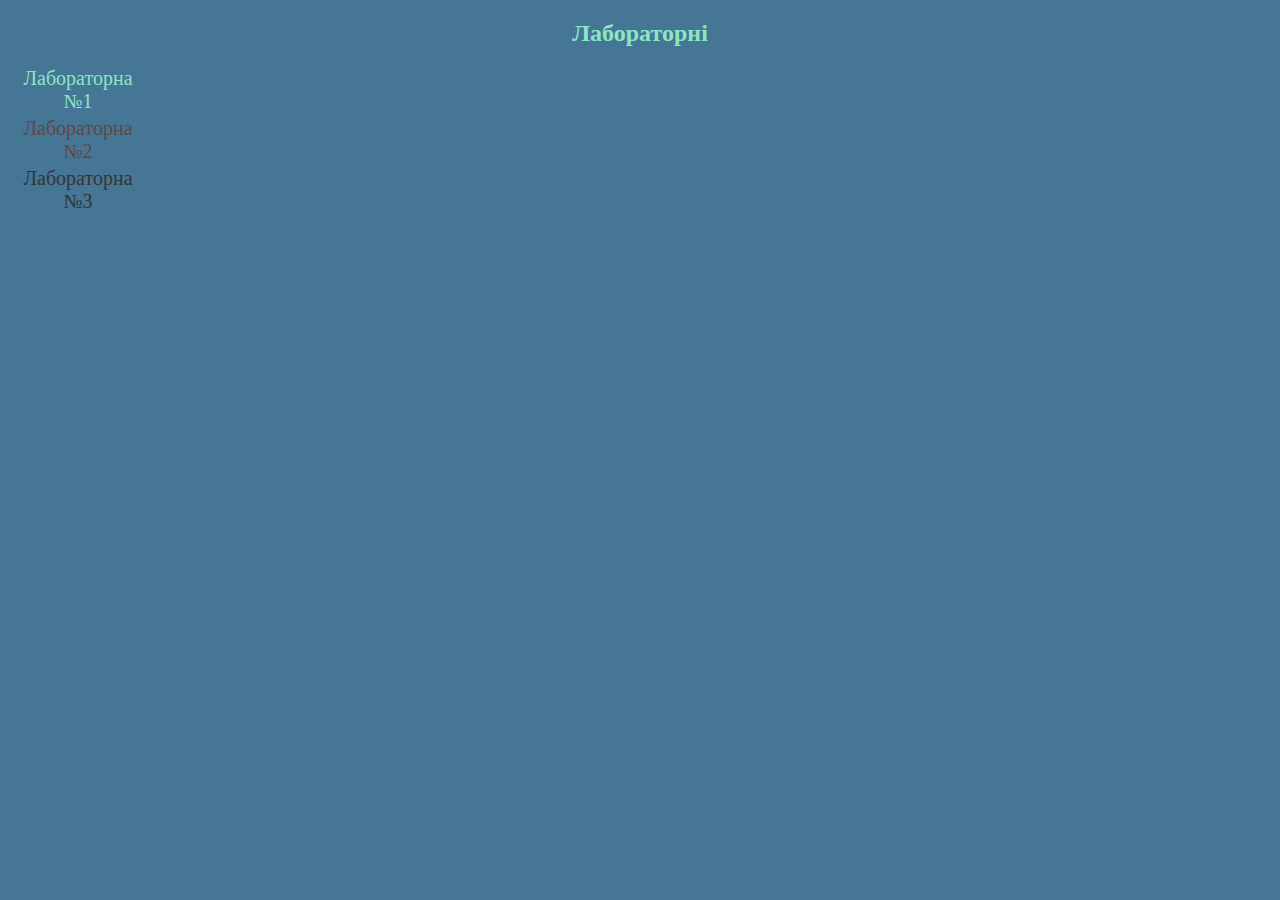
<file: index.html>
<!DOCTYPE html>
<html>
<head>
	<meta charset="utf-8">
	<meta name="viewport" content="width=device-width, initial-scale=1">
	<title>Лабораторні</title>
	<style>
		a.fr {
			text-decoration: none;
			color: #89e7c3;
			display: block;
			width: 120px;
			height: 30px;
			text-align: center;
			font-size: 20px;
			margin: 10px;
		}
		a.sc{
			text-decoration: none;
			color: #614741 ;
			display: block;
			width: 120px;
			height: 30px;
			text-align: center;
			font-size: 20px;
			margin: 10px;

		}
		a.th {
			text-decoration: none;
			color: #343434 ;
			display: block;
			width: 120px;
			height: 30px;
			text-align: center;
			font-size: 20px;
			margin: 10px;
		}

		h2 {
			text-align: center;
			color: #89e7c3;
		}

		body {
			background-color: #467695;
		}

	</style>
</head>
<body>
	<h2>Лабораторні</h2>
<a class="fr" href="lab/index.html" title="lab1"><p>Лабораторна №1</p>
	<a class="sc" href="lab2/index.html" title="lab2"><p>Лабораторна №2</p>
		<a class="th" href="lab3/index.html" title="lab3"><p>Лабораторна №3</p>
</body>
</html>
</file>
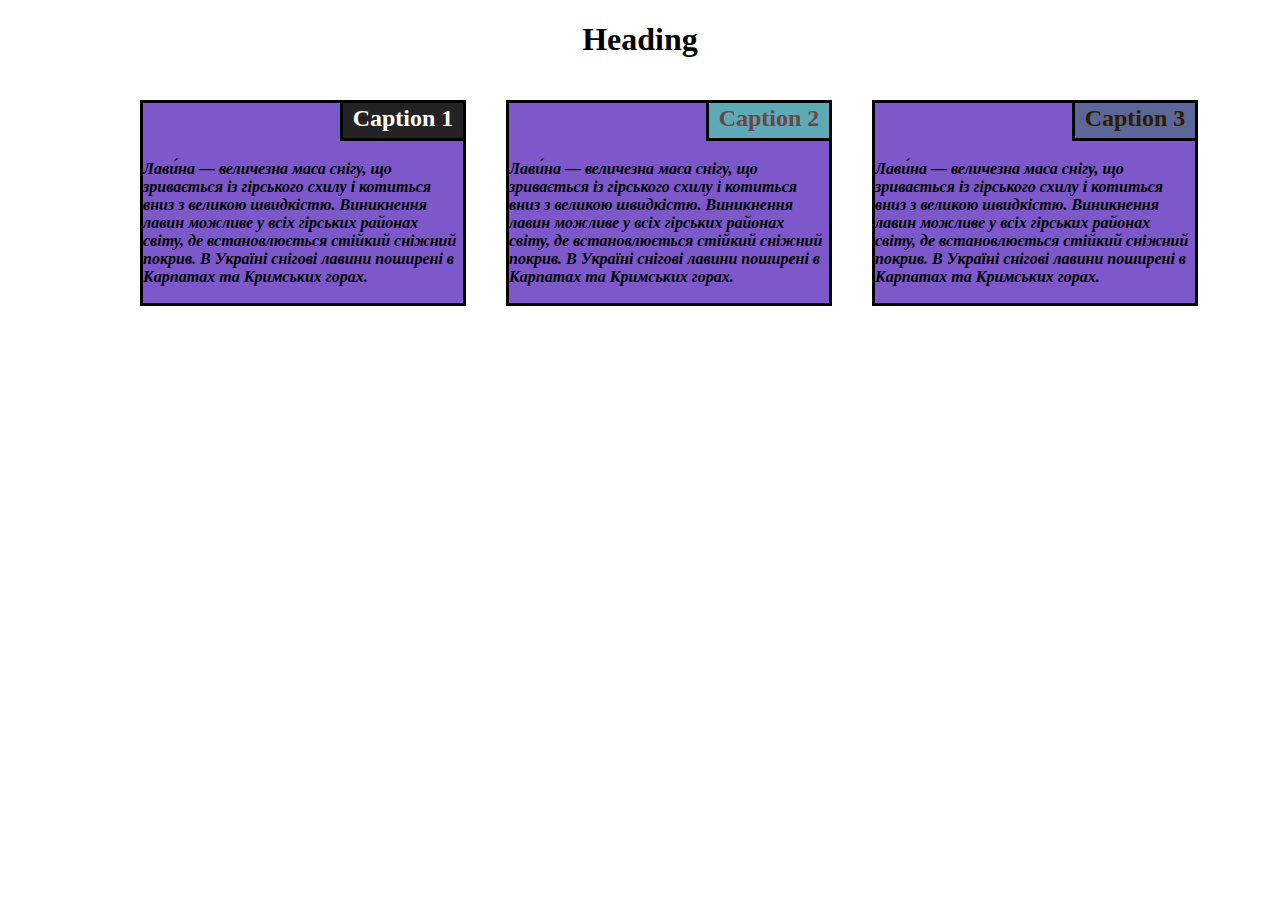
<file: lab3/index.html>
<!DOCTYPE html> 
<html> 
<head> 

     <link rel="stylesheet" href="style.css">
<style> 
 
 


</style> 
</head> 
<body> 
<h1>Heading</h1> 
 <div class="row">
 <div class="col-lg-3 col-md-6 col-sm-4 "> 
    <h2 class="Cap1">Caption 1</h2>
     <p class="text">Лави́на  — величезна маса снігу, що зривається із гірського схилу і котиться вниз з великою швидкістю. Виникнення лавин можливе у всіх гірських районах світу, де встановлюється стійкий сніжний покрив. В Україні снігові лавини поширені в Карпатах та Кримських горах.</p>
</div> 
 <div  class="col-lg-3 col-md-6 col-sm-4">
    <h2 class="Cap2">Caption 2</h2>
     <p class="text">Лави́на  — величезна маса снігу, що зривається із гірського схилу і котиться вниз з великою швидкістю. Виникнення лавин можливе у всіх гірських районах світу, де встановлюється стійкий сніжний покрив. В Україні снігові лавини поширені в Карпатах та Кримських горах.</p>
</div> 
 <div  class="col-lg-3 col-md-6 col-sm-4">
     <h2 class="Cap3">Caption 3</h2>
     <p class="text">Лави́на  — величезна маса снігу, що зривається із гірського схилу і котиться вниз з великою швидкістю. Виникнення лавин можливе у всіх гірських районах світу, де встановлюється стійкий сніжний покрив. В Україні снігові лавини поширені в Карпатах та Кримських горах.</p>
</div>  
</div>

</body> 
</html>
</file>
<file: lab3/style.css>
h1 {
    text-align: center;
}
.row { 
    width: 100%;
    position: absolute;
    left: 120px;
    

    
   } 
   p{
       font-weight: bold;
       font-style: italic;
   }
   div.row div {
       margin: 20px;
       background-color: #7c58cb;
       height:200px;
       border: 3px solid black;
       
   }
       
   
   
   
   

   
   .Cap1, .Cap2, .Cap3 {
    
    position: relative;
    top:-3px;
    right:-3px;
    border: 3px solid black;
    margin: 0;
    margin-left: auto;
    width: 120px;
    height: 35px;
    text-align: center;
    line-height: 30px;
    }
    .Cap1 {
       background-color:#232323;
       color:white;
    }
    .Cap2{
        background-color: #5ea9b6;
        color:#664944;
    }
    .Cap3{
        background-color: #5b6798;
        color:#2c1c00;
    }
    
   
   /* Large devices */ 
   @media (min-width: 992px) { 
    .col-lg-1, .col-lg-2, .col-lg-3, .col-lg-4, .col-lg-5, .col-lg-6, .col-lg-7, .col-lg-8,  .col-lg-9, .col-lg-10, .col-lg-11, .col-lg-12 { 
    float: left; 
    border: 1px solid green; 
    } 
    .col-lg-1 { 
    width: 8.33%; 
    } 
    .col-lg-2 { 
    width: 16.66%; 
    } 
    .col-lg-3 { 
    width: 25%; 
    } 
    .col-lg-4 { 
    width: 33.33%;
    } 
    .col-lg-5 { 
    width: 41.66%; 
    } 
    .col-lg-6 { 
    width: 50%; 
    } 
   .col-lg-7 { 
    width: 58.33%; 
    } 
    .col-lg-8 { 
    width: 66.66%; 
    } 
    .col-lg-9 { 
    width: 75%; 
    } 
    .col-lg-10 { 
    width: 83.33%; 
    } 
    .col-lg-11 { 
    width: 91.66%; 
    } 
    .col-lg-12 { 
    width: 100%; 
    } 
   } 
   /* Medium devices */ 
   @media (min-width: 768px) and (max-width: 991px) { 
    .col-md-1, .col-md-2, .col-md-3, .col-md-4, .col-md-5, .col-md-6, .col-md-7, .col-md-8,  .col-md-9, .col-md-10, .col-md-11, .col-md-12 { 
    float: left; 
    border: 1px solid green; 
    } 
    .col-md-1 { 
    width: 8.33%; 
    } 
    .col-md-2 { 
    width: 16.66%; 
    } 
    .col-md-3 { 
    width: 25%; 
    } 
    .col-md-4 { 
    width: 33.33%; 
    } 
    .col-md-5 { 
    width: 41.66%; 
    } 
    .col-md-6 { 
    width: 50%; 
    } 
    .col-md-7 { 
    width: 58.33%; 
    } 
    .col-md-8 { 
    width: 66.66%; 
    } 
    .col-md-9 { 
    width: 75%; 
    } 
    .col-md-10 { 
    width: 83.33%; 
    } 
    .col-md-11 { 
    width: 91.66%; 
    } 
    .col-md-12 { 
    width: 100%; 
    }
}

   
   @media  (max-width: 767px) { 
    .col-sm-1, .col-sm-2, .col-sm-3, .col-sm-4, .col-sm-5, .col-sm-6, .col-sm-7, .col-sm-8,  .col-sm-9, .col-sm-10, .col-sm-11, .col-sm-12 { 
    float: left; 
    border: 1px solid green; 
    } 
    .col-sm-1 { 
    width: 8.33%; 
    } 
    .col-sm-2 { 
    width: 16.66%; 
    } 
    .col-sm-3 { 
    width: 25%; 
    } 
    .col-sm-4 { 
    width: 33.33%;
    } 
    .col-sm-5 { 
    width: 41.66%; 
    } 
    .col-sm-6 { 
    width: 50%; 
    } 
   .col-sm-7 { 
    width: 58.33%; 
    } 
    .col-sm-8 { 
    width: 66.66%; 
    } 
    .col-sm-9 { 
    width: 75%; 
    } 
    .col-sm-10 { 
    width: 83.33%; 
    } 
    .col-sm-11 { 
    width: 91.66%; 
    } 
    .col-sm-12 { 
    width: 100%; 
    } 
}
</file>
